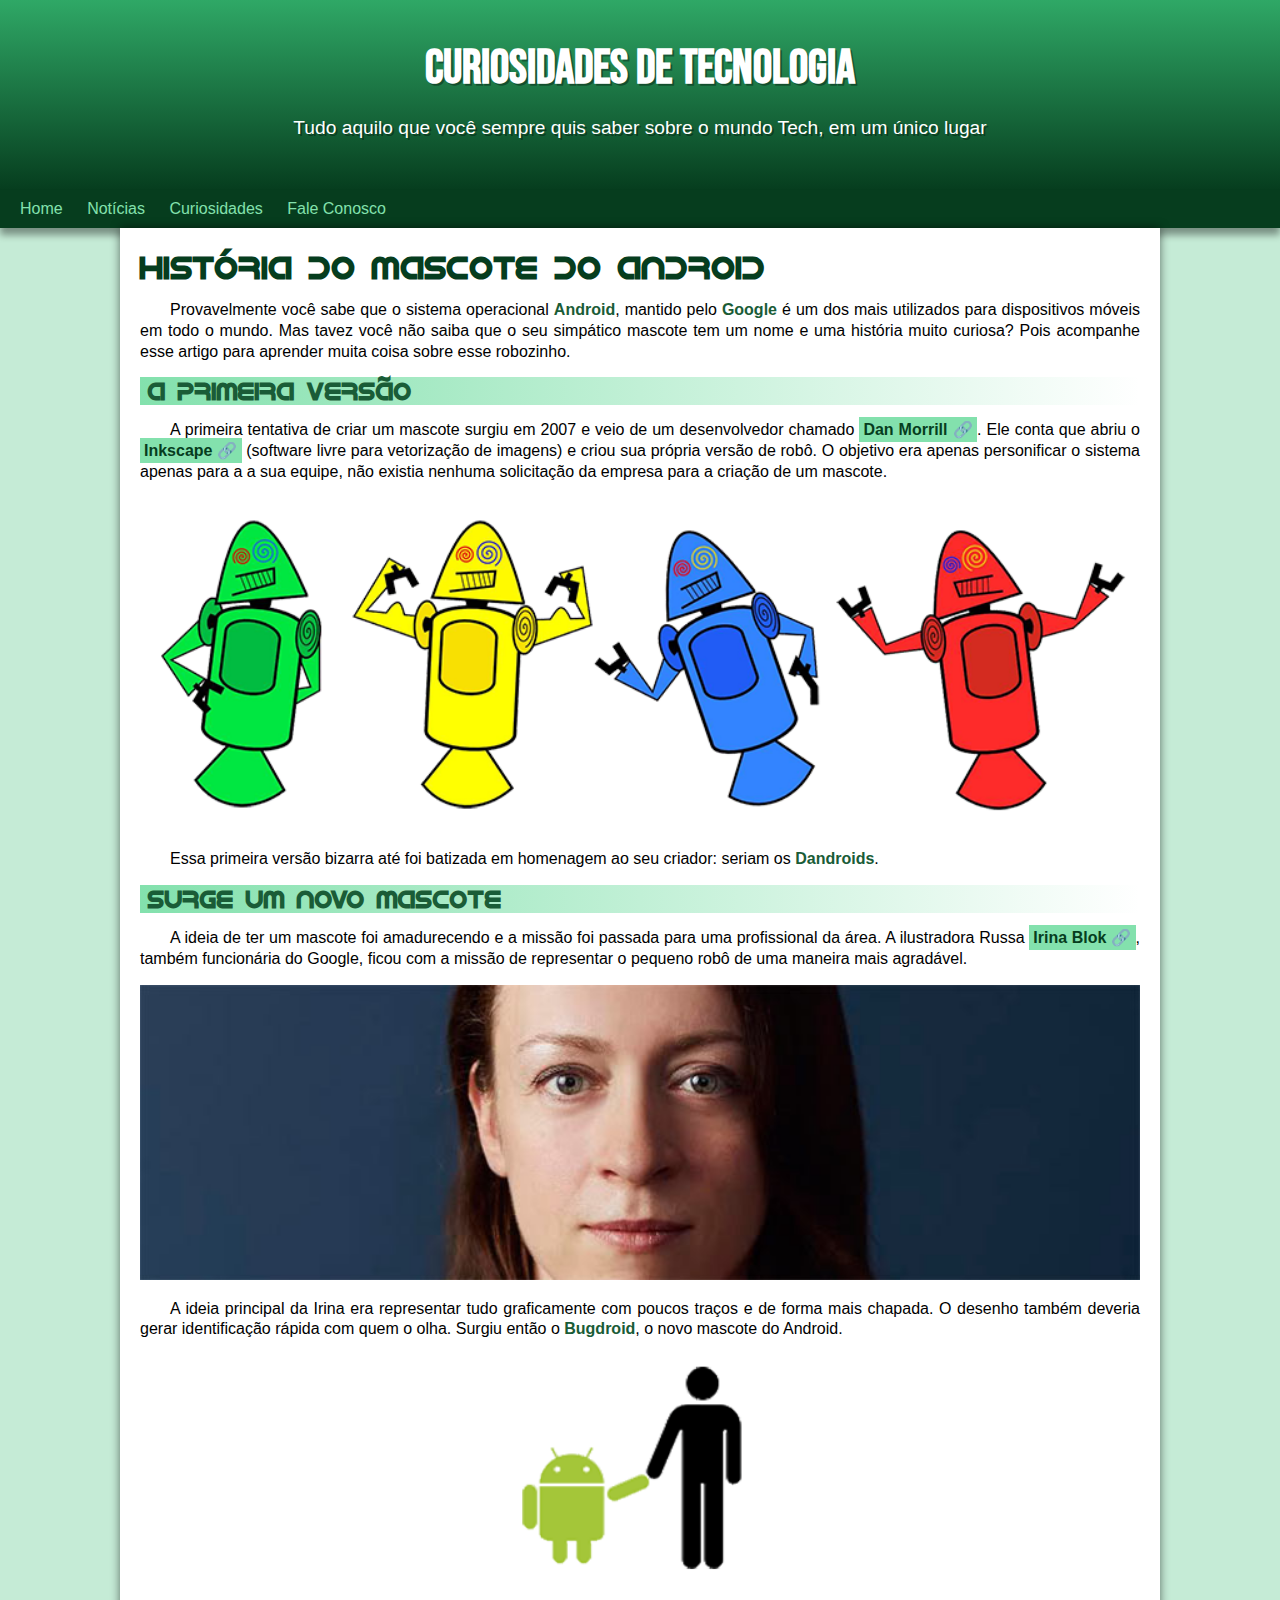
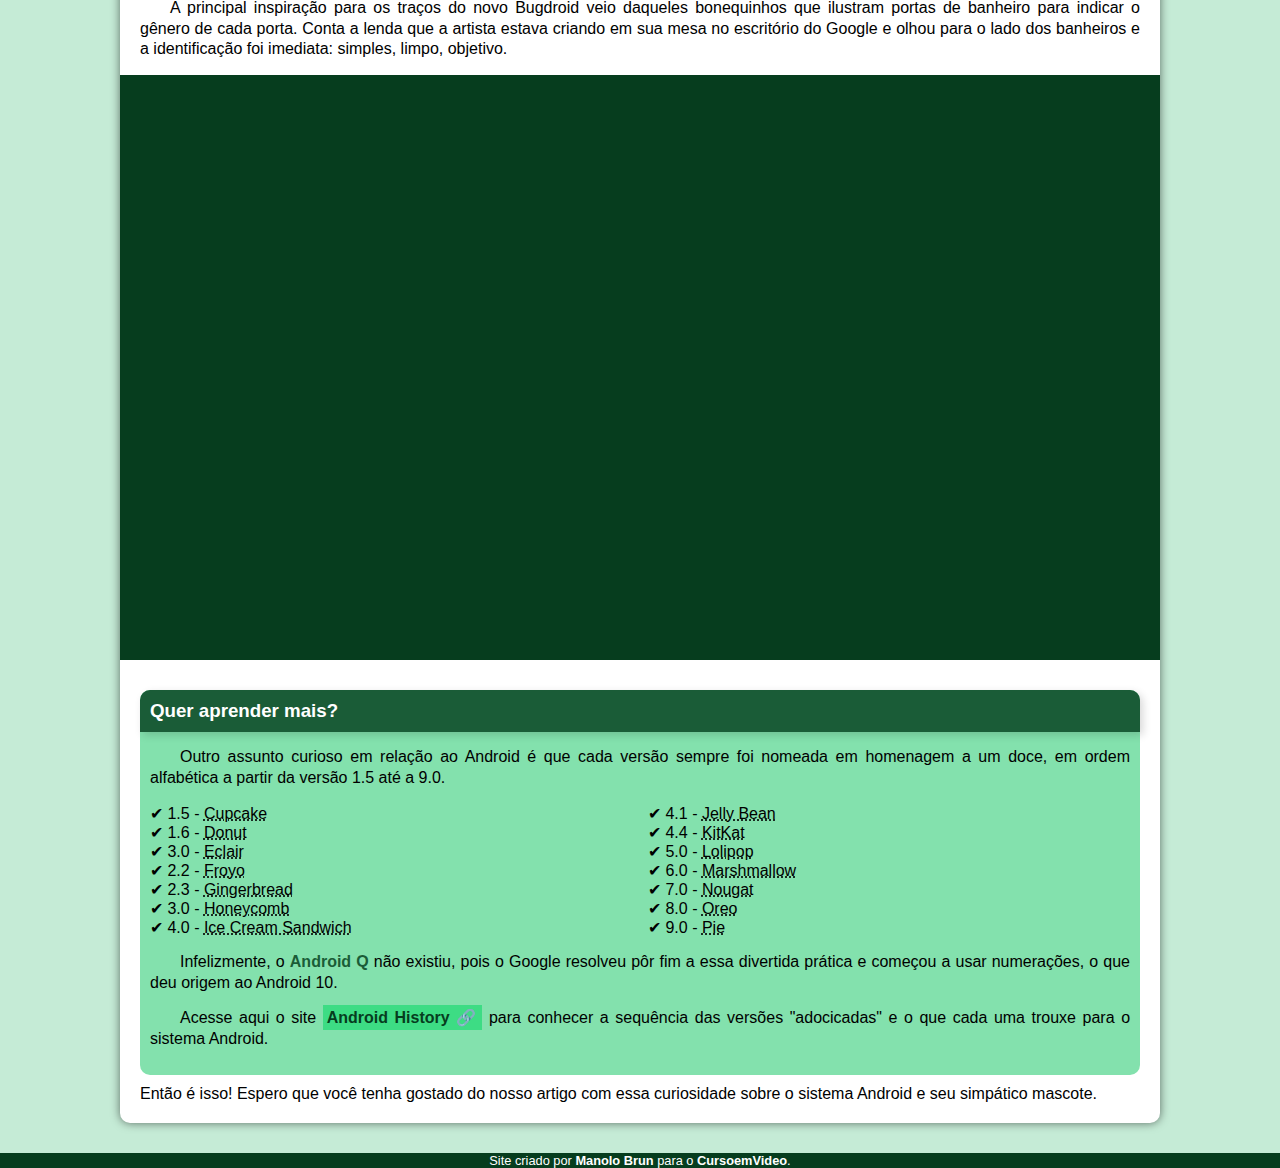
<file: index.html>
<!DOCTYPE html>
<html lang="pt-br">
<head>
    <meta charset="UTF-8">
    <meta name="viewport" content="width=device-width, initial-scale=1.0">
    <title>Como surgiu o mascote do Android </title>
    <link rel="shortcut icon" href="imagens/favicon.ico" type="image/x-icon">
    <link rel="stylesheet" href="Style/style.css">
</head>
<body>
    
    <header>
        <h1>Curiosidades de Tecnologia</h1>
        <p>Tudo aquilo que você sempre quis saber sobre o mundo Tech, em um único lugar</p>
    
    </header>
    <nav>

        <a href="#">Home</a>
        <a href="#">Notícias</a>
        <a href="#">Curiosidades</a>
        <a href="#">Fale Conosco</a>
    </nav>
        <main>
            <article>
            <h1>História do Mascote do Android</h1>

            <p>Provavelmente você sabe que o sistema operacional <strong>Android</strong>, mantido pelo <strong>Google</strong> é um dos mais utilizados para dispositivos móveis em todo o mundo. Mas tavez você não saiba que o seu simpático mascote tem um nome e uma história muito curiosa? Pois acompanhe esse artigo para aprender muita coisa sobre esse robozinho.</p>

            <h2>A primeira versão</h2>

            <p>A primeira tentativa de criar um mascote surgiu em 2007 e veio de um desenvolvedor chamado <a href="https://androidcommunity.com/dan-morrill-shows-us-the-android-mascot-that-almost-was-20130103/" target="_blank" class="externo">Dan Morrill</a>. Ele conta que abriu o <a href="https://inkscape.org/pt-br/" target="_blank" class="externo">Inkscape</a> (software livre para vetorização de imagens) e criou sua própria versão de robô. O objetivo era apenas personificar o sistema apenas para a a sua equipe, não existia nenhuma solicitação da empresa para a criação de um mascote.</p>

            <picture>
                <source media="(max-width: 600px)" srcset="imagens/dan-droids-pq.png">
                <img src="imagens/dan-droids.png" alt="Primeiro mascote do android">
            </picture>

            <p>Essa primeira versão bizarra até foi batizada em homenagem ao seu criador: seriam os <strong>Dandroids</strong>.</p>

            <h2>Surge um novo mascote</h2>

            <p>A ideia de ter um mascote foi amadurecendo e a missão foi passada para uma profissional da área. A ilustradora Russa <a href="https://www.irinablok.com/" target="_blank" class="externo">Irina Blok</a>, também funcionária do Google, ficou com a missão de representar o pequeno robô de uma maneira mais agradável.</p>

            <picture>
                <source media="(max-width : 600px)" srcset="imagens/irina-blok-pq.jpg">
                <img src="imagens/irina-blok.jpg" alt="Foto da criadora">
            </picture>

            <p>A ideia principal da Irina era representar tudo graficamente com poucos traços e de forma mais chapada. O desenho também deveria gerar identificação rápida com quem o olha. Surgiu então o <strong>Bugdroid</strong>, o novo mascote do Android.</p>

            <img src="imagens/bugdroid.png" alt="novo masconte android" class="pequena">

            <p>A principal inspiração para os traços do novo Bugdroid veio daqueles bonequinhos que ilustram portas de banheiro para indicar o gênero de cada porta. Conta a lenda que a artista estava criando em sua mesa no escritório do Google e olhou para o lado dos banheiros e a identificação foi imediata: simples, limpo, objetivo.</p>

            <div class="video">
                <iframe width="560" height="315" src="https://www.youtube.com/embed/l2UDgpLz20M" title="YouTube video player" frameborder="0" allow="accelerometer; autoplay; clipboard-write; encrypted-media; gyroscope; picture-in-picture; web-share" allowfullscreen></iframe>
            </div>
            
            <aside>
                <h3>Quer aprender mais?</h3>
                <p>Outro assunto curioso em relação ao Android é que cada versão sempre foi nomeada em homenagem a um doce, em ordem alfabética a partir da versão 1.5 até a 9.0.</p>
                
                <ul>
                    <li>1.5 - <abbr title="Bolinho de copo">Cupcake</abbr></li>
                    <li>1.6 - <abbr title="Rosquinha">Donut</abbr></li>
                    <li>3.0 - <abbr title="Bomba de chocolate">Eclair</abbr></li>
                    <li>2.2 - <abbr title="Sorvete de iogurte">Froyo</abbr></li>
                    <li>2.3 - <abbr title="Bolacha de gengibre">Gingerbread</abbr></li>
                    <li>3.0 - <abbr title="Favo de mel">Honeycomb</abbr></li>
                    <li>4.0 - <abbr title="Sanduiche de sorvete">Ice Cream Sandwich</abbr></li>
                    <li>4.1 - <abbr title="Jujuba">Jelly Bean</abbr></li>
                    <li>4.4 - <abbr title="Chocolate Kitkat">KitKat</abbr></li>
                    <li>5.0 - <abbr title="Pirulito">Lolipop</abbr></li>
                    <li>6.0 - <abbr title="Marshmallow">Marshmallow</abbr></li>
                    <li>7.0 - <abbr title="Torrone">Nougat</abbr></li>
                    <li>8.0 - <abbr title="Bolacha Oreo">Oreo</abbr></li>
                    <li>9.0 - <abbr title="Torta">Pie</abbr></li>
                </ul>
                <p>Infelizmente, o <strong>Android Q</strong>  não existiu, pois o Google resolveu pôr fim a essa divertida prática e começou a usar numerações, o que deu origem ao Android 10.</p>
                <p>Acesse aqui o site <a href="https://en.wikipedia.org/wiki/Android_version_history" target="_blank" class="externo">Android History</a> para conhecer a sequência das versões "adocicadas" e o que cada uma trouxe para o sistema Android.</p>
            </aside>
            

            Então é isso! Espero que você tenha gostado do nosso artigo com essa curiosidade sobre o sistema Android e seu simpático mascote.
            </article>
            
        </main>
    <footer>
    <p>Site criado por <a href="https://www.instagram.com/manolobrun/" target="_blank">Manolo Brun</a> para o <a href="https://www.cursoemvideo.com/" target="_blank">CursoemVideo</a>.</p>

    </footer>
</body>
</html>
</file>
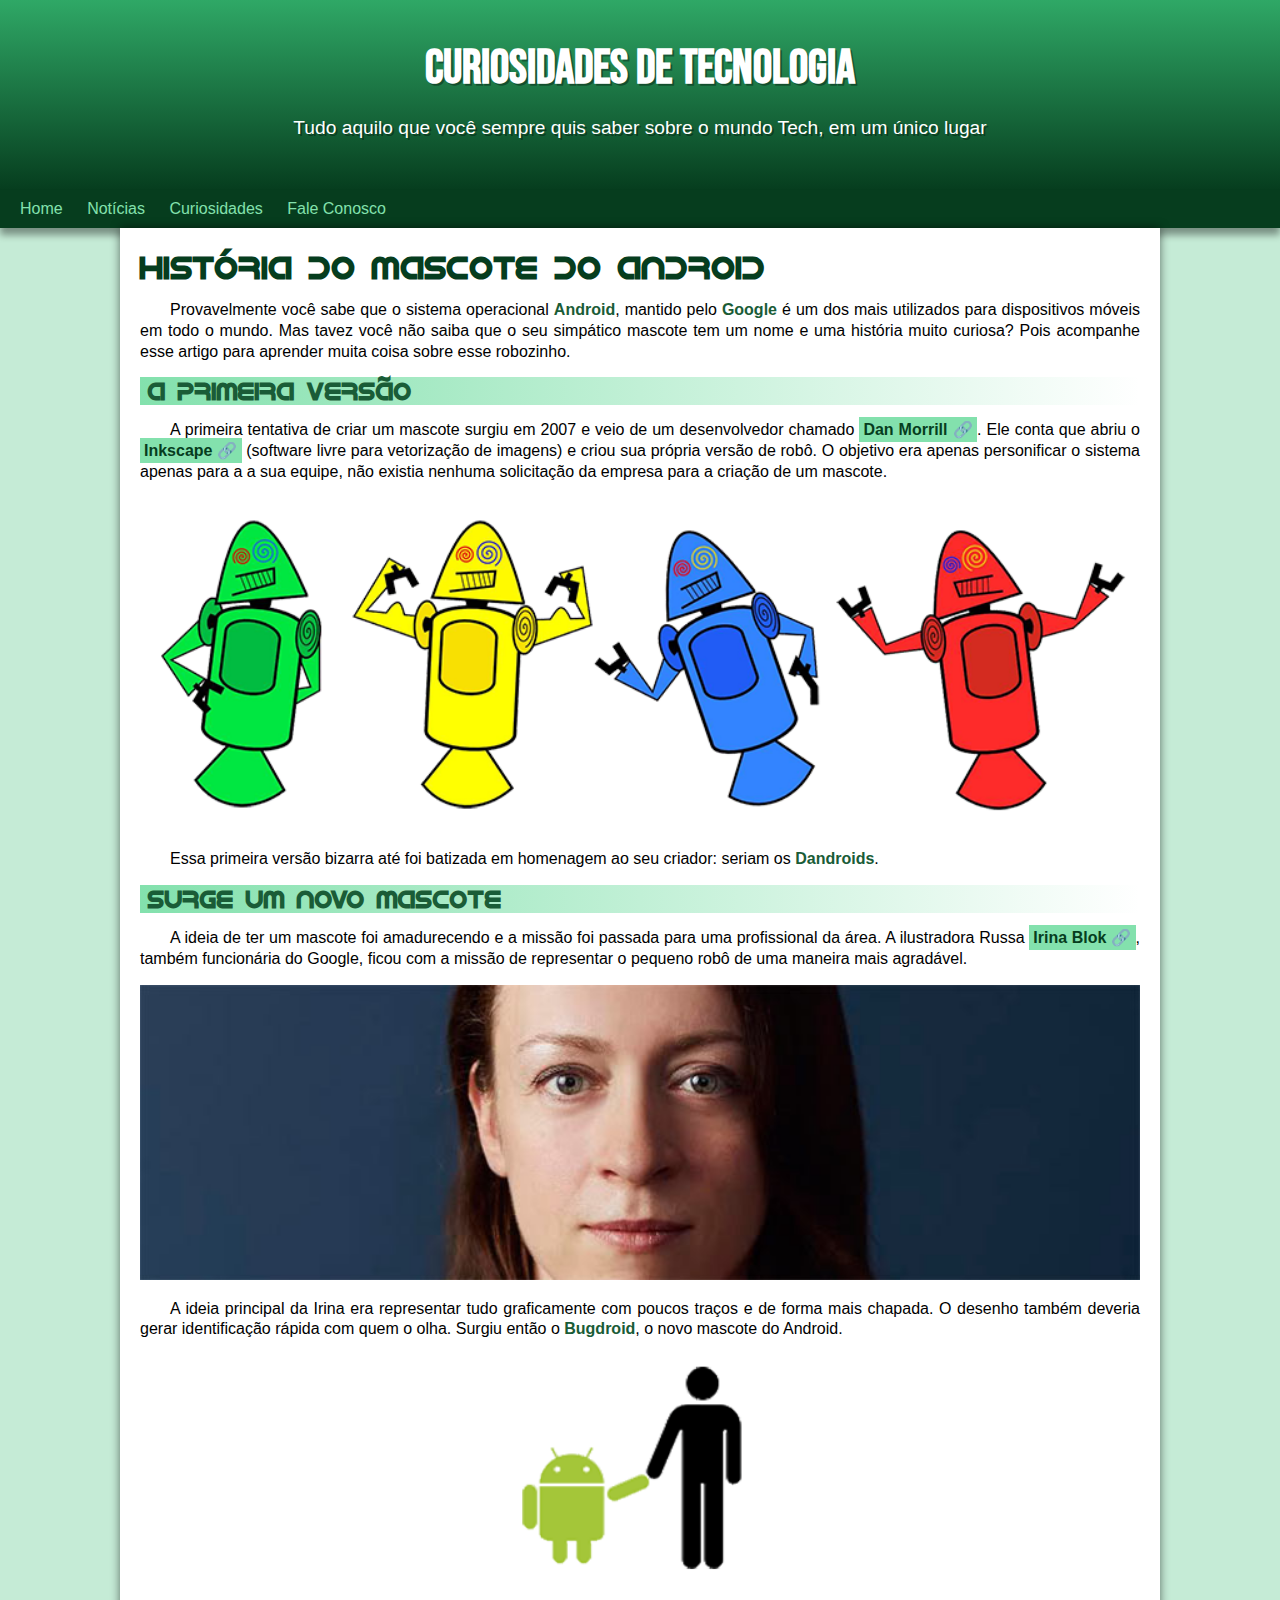
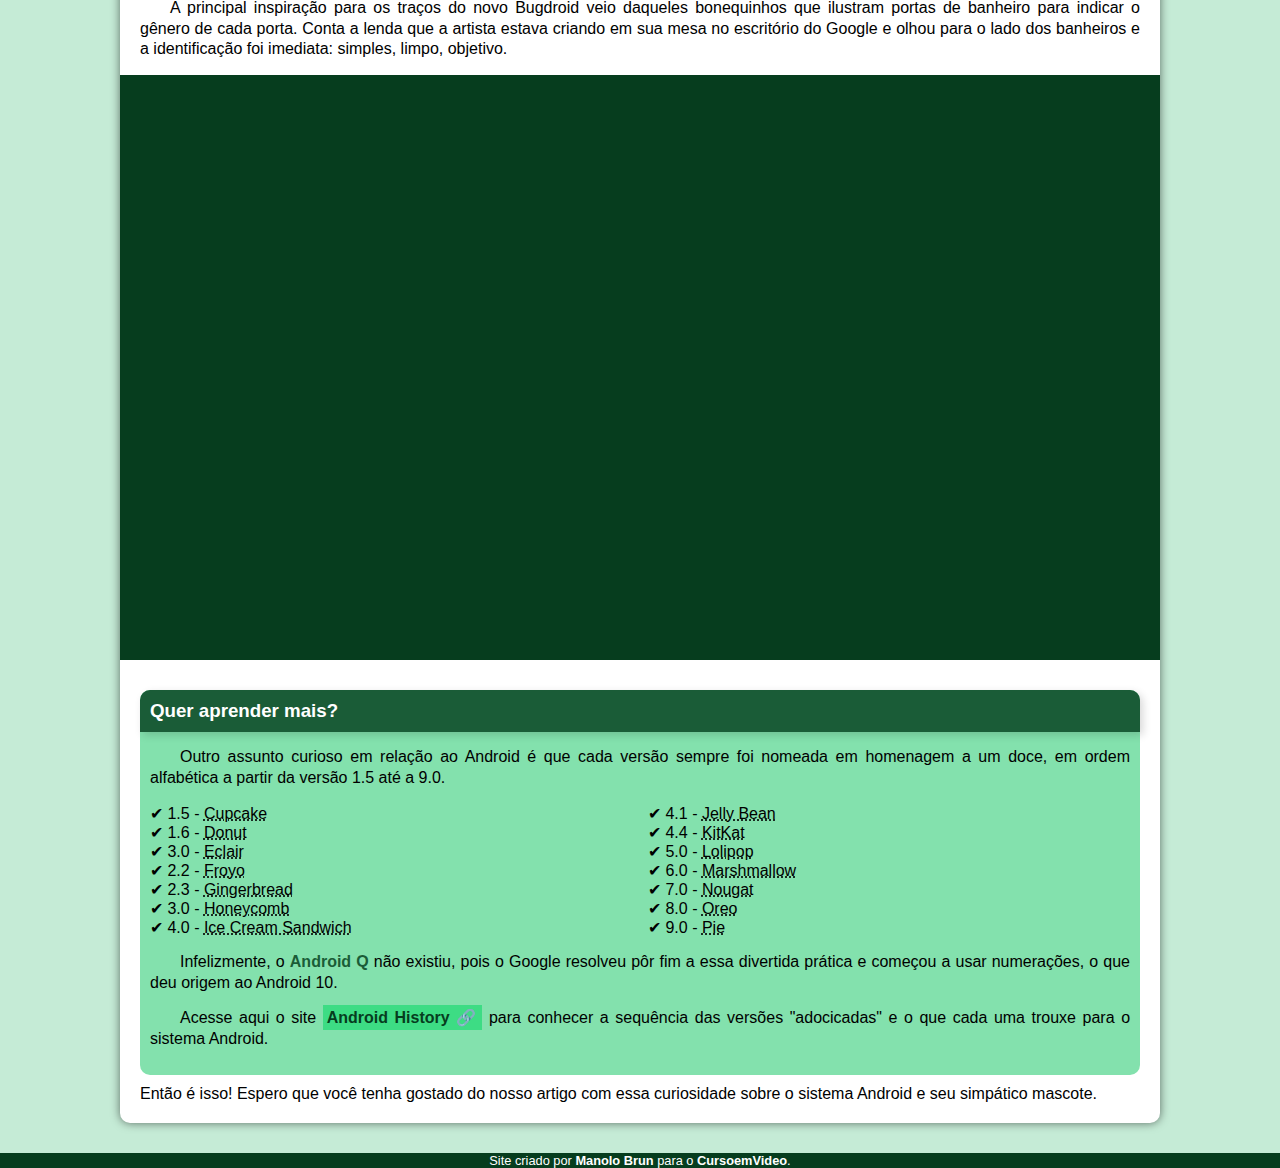
<file: index.html.html>
<!DOCTYPE html>
<html lang="pt-br">
<head>
    <meta charset="UTF-8">
    <meta name="viewport" content="width=device-width, initial-scale=1.0">
    <title>Como surgiu o mascote do Android </title>
    <link rel="shortcut icon" href="imagens/favicon.ico" type="image/x-icon">
    <link rel="stylesheet" href="Style/style.css">
</head>
<body>
    
    <header>
        <h1>Curiosidades de Tecnologia</h1>
        <p>Tudo aquilo que você sempre quis saber sobre o mundo Tech, em um único lugar</p>
    
    </header>
    <nav>

        <a href="#">Home</a>
        <a href="#">Notícias</a>
        <a href="#">Curiosidades</a>
        <a href="#">Fale Conosco</a>
    </nav>
        <main>
            <article>
            <h1>História do Mascote do Android</h1>

            <p>Provavelmente você sabe que o sistema operacional <strong>Android</strong>, mantido pelo <strong>Google</strong> é um dos mais utilizados para dispositivos móveis em todo o mundo. Mas tavez você não saiba que o seu simpático mascote tem um nome e uma história muito curiosa? Pois acompanhe esse artigo para aprender muita coisa sobre esse robozinho.</p>

            <h2>A primeira versão</h2>

            <p>A primeira tentativa de criar um mascote surgiu em 2007 e veio de um desenvolvedor chamado <a href="https://androidcommunity.com/dan-morrill-shows-us-the-android-mascot-that-almost-was-20130103/" target="_blank" class="externo">Dan Morrill</a>. Ele conta que abriu o <a href="https://inkscape.org/pt-br/" target="_blank" class="externo">Inkscape</a> (software livre para vetorização de imagens) e criou sua própria versão de robô. O objetivo era apenas personificar o sistema apenas para a a sua equipe, não existia nenhuma solicitação da empresa para a criação de um mascote.</p>

            <picture>
                <source media="(max-width: 600px)" srcset="imagens/dan-droids-pq.png">
                <img src="imagens/dan-droids.png" alt="Primeiro mascote do android">
            </picture>

            <p>Essa primeira versão bizarra até foi batizada em homenagem ao seu criador: seriam os <strong>Dandroids</strong>.</p>

            <h2>Surge um novo mascote</h2>

            <p>A ideia de ter um mascote foi amadurecendo e a missão foi passada para uma profissional da área. A ilustradora Russa <a href="https://www.irinablok.com/" target="_blank" class="externo">Irina Blok</a>, também funcionária do Google, ficou com a missão de representar o pequeno robô de uma maneira mais agradável.</p>

            <picture>
                <source media="(max-width : 600px)" srcset="imagens/irina-blok-pq.jpg">
                <img src="imagens/irina-blok.jpg" alt="Foto da criadora">
            </picture>

            <p>A ideia principal da Irina era representar tudo graficamente com poucos traços e de forma mais chapada. O desenho também deveria gerar identificação rápida com quem o olha. Surgiu então o <strong>Bugdroid</strong>, o novo mascote do Android.</p>

            <img src="imagens/bugdroid.png" alt="novo masconte android" class="pequena">

            <p>A principal inspiração para os traços do novo Bugdroid veio daqueles bonequinhos que ilustram portas de banheiro para indicar o gênero de cada porta. Conta a lenda que a artista estava criando em sua mesa no escritório do Google e olhou para o lado dos banheiros e a identificação foi imediata: simples, limpo, objetivo.</p>

            <div class="video">
                <iframe width="560" height="315" src="https://www.youtube.com/embed/l2UDgpLz20M" title="YouTube video player" frameborder="0" allow="accelerometer; autoplay; clipboard-write; encrypted-media; gyroscope; picture-in-picture; web-share" allowfullscreen></iframe>
            </div>
            
            <aside>
                <h3>Quer aprender mais?</h3>
                <p>Outro assunto curioso em relação ao Android é que cada versão sempre foi nomeada em homenagem a um doce, em ordem alfabética a partir da versão 1.5 até a 9.0.</p>
                
                <ul>
                    <li>1.5 - <abbr title="Bolinho de copo">Cupcake</abbr></li>
                    <li>1.6 - <abbr title="Rosquinha">Donut</abbr></li>
                    <li>3.0 - <abbr title="Bomba de chocolate">Eclair</abbr></li>
                    <li>2.2 - <abbr title="Sorvete de iogurte">Froyo</abbr></li>
                    <li>2.3 - <abbr title="Bolacha de gengibre">Gingerbread</abbr></li>
                    <li>3.0 - <abbr title="Favo de mel">Honeycomb</abbr></li>
                    <li>4.0 - <abbr title="Sanduiche de sorvete">Ice Cream Sandwich</abbr></li>
                    <li>4.1 - <abbr title="Jujuba">Jelly Bean</abbr></li>
                    <li>4.4 - <abbr title="Chocolate Kitkat">KitKat</abbr></li>
                    <li>5.0 - <abbr title="Pirulito">Lolipop</abbr></li>
                    <li>6.0 - <abbr title="Marshmallow">Marshmallow</abbr></li>
                    <li>7.0 - <abbr title="Torrone">Nougat</abbr></li>
                    <li>8.0 - <abbr title="Bolacha Oreo">Oreo</abbr></li>
                    <li>9.0 - <abbr title="Torta">Pie</abbr></li>
                </ul>
                <p>Infelizmente, o <strong>Android Q</strong>  não existiu, pois o Google resolveu pôr fim a essa divertida prática e começou a usar numerações, o que deu origem ao Android 10.</p>
                <p>Acesse aqui o site <a href="https://en.wikipedia.org/wiki/Android_version_history" target="_blank" class="externo">Android History</a> para conhecer a sequência das versões "adocicadas" e o que cada uma trouxe para o sistema Android.</p>
            </aside>
            

            Então é isso! Espero que você tenha gostado do nosso artigo com essa curiosidade sobre o sistema Android e seu simpático mascote.
            </article>
            
        </main>
    <footer>
    <p>Site criado por <a href="https://www.instagram.com/manolobrun/" target="_blank">Manolo Brun</a> para o <a href="https://www.cursoemvideo.com/" target="_blank">CursoemVideo</a>.</p>

    </footer>
</body>
</html>
</file>
<file: Style/style.css>
@charset "UTF-8";

@import url('https://fonts.googleapis.com/css2?family=Bebas+Neue&display=swap');

@font-face {
    font-family:'Android';
    src: url('../fontes/idroid.otf') format('opentype');
    font-weight: normal;
}
*{
    margin: 0px;
    padding: 0px;
}
:root{
    --cor0:#c5ebd6;
    --cor1:#83e1ad;
    --cor2:#3ddc84;
    --cor3:#2fa866;
    --cor4:#1a5c37;
    --cor5:#063d1e;

    --fonte-padrao:Arial,Verdana,Helvetica,sans-serif;
    --fonte-destaque:'Bebas Neue',sans-serif;
    --fonte-android:'Android',Times;

}
body{
    background-color:var(--cor0);
    font-family: var(--fonte-padrao);
}
a.externo::after{
    content: '\00A0\1F517';
}

header{
    background-image: linear-gradient(to bottom, var(--cor3), var(--cor5));
    min-height: 150px;
    text-align: center;
    padding-top: 40px;
}

header>h1{
    color: white;
    font-family: var(--fonte-destaque);
    margin-bottom: 20px;
    font-size: 3em;
    text-shadow: 2px 2px 0px rgba(0, 0, 0, 0.349);
    
}
header > p {
    color: white;
    font-size: 1.2em;
    max-width: 800px;
    margin: auto;
    padding-left: 10px;
    padding-right: 10px;
    text-shadow: 2px 2px 0px rgba(0, 0, 0, 0.349);
}
nav{
    background-color: var(--cor5);
    padding: 10px;
    box-shadow: 0px 7px 7px rgba(0, 0, 0, 0.384);
}
nav>a{
    color: var(--cor1);
    padding: 10px;
    border-radius: 5px;
    text-decoration: none;
    transition-duration: 0.5s;
}
nav>a:hover{
    background-color: var(--cor3);
    color: var(--cor5);
}
main{
    background-color: white;
    min-width: 300px;
    max-width: 1000px;
    margin: auto;
    margin-bottom: 30px;
    padding: 20px;
    box-shadow: 0px 0px 10px rgba(0, 0, 0, 0.541);
    border-bottom-left-radius: 10px ;
    border-bottom-right-radius: 10px;
}
main h1{
    color: var(--cor5);
    font-family: var(--fonte-android);
}
main h2 {
    font-family: var(--fonte-android);
    color: var(--cor4);
    background-image: linear-gradient(to right, var(--cor1), transparent);
    text-indent: 8px;
}
main p {
    text-align: justify;
    text-indent: 30px;
    margin: 15px 0px;
    line-height: 1.3em;
}
main strong{
    color: var(--cor4);
    font-weight: bold;
    
}
main a{
    text-decoration: none;
    font-weight: bold;
    color: var(--cor5);
    background-color: var(--cor1);
    padding: 4px;

}
main a:hover{
    text-decoration: underline;
    color: var(--cor4);
}
main img {
    width: 100% ;
}
main img.pequena{
    max-width: 350px;
    display: block;
    margin: auto;
}
div.video{
    background-color: var(--cor5);
    margin: 0 -20px 30px -20px;
    
    padding: 20px;
    padding-bottom: 56.5%;
    position: relative;
}
div.video>iframe{
    position: absolute;
    top: 5%;
    left: 5%;
    width: 90%;
    height: 90%;


}
aside{
    background-color: var(--cor1);
    padding: 10px;
    border-radius: 10px;
    margin-bottom: 10px;
}
aside h3{
    background-color: var(--cor4);
    color: white;
    padding: 10px;
    margin: -10px -10px 0px -10px;
    border-radius: 10px 10px 0px 0px;
    box-shadow: 3px 3px 8px rgba(0, 0, 0, 0.158);
}
aside > ul{
    list-style-type: "\2714\00A0" ;
    list-style-position: inside;
    columns: 2;
}
aside a{
    background-color: var(--cor2);

}


footer{
    background-color: var(--cor5);
    color: white;
    text-align: center;
    font-size: 0.8em;
}
footer a{
    color: white;
    text-decoration: none;
    font-weight: bold;
}
footer a:hover{
    text-decoration: underline;
    color: var(--cor1)
}
</file>
